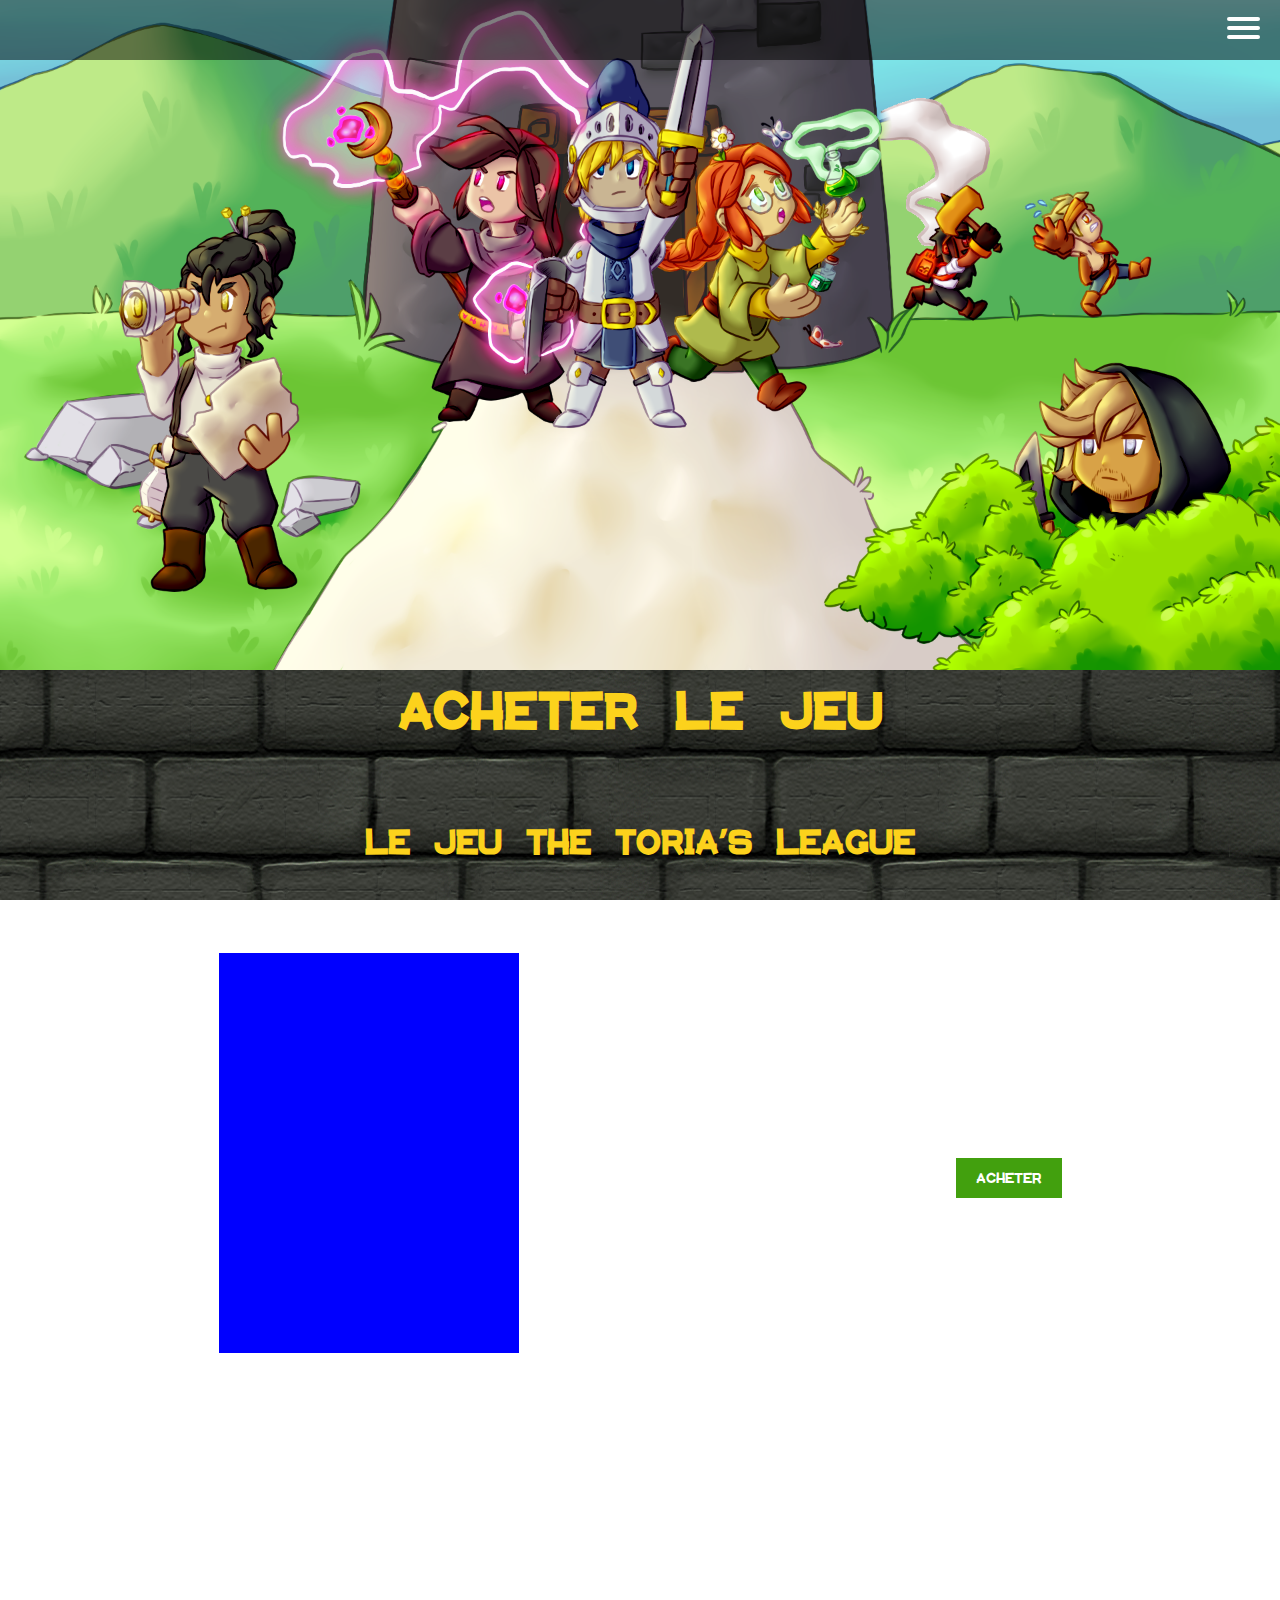
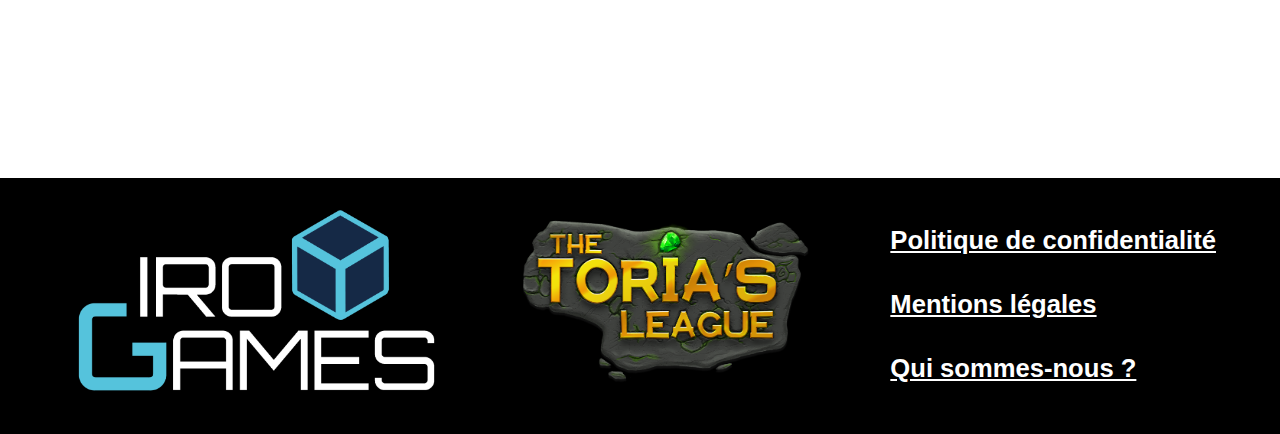
<file: produit.html>
<!DOCTYPE html>
<html>
<head>
    <meta charset="UTF-8">
    <!--<meta name="viewport" content="width=device-width, initial-scale=1.0">-->
    <title>Site promotionnel The Toria's League</title>
    <meta name="description" content="Site dédié à la promotion de notre nouveau jeu de carte The Toria's League, disponible également en ligne">
    <link rel="stylesheet" href="https://cdnjs.cloudflare.com/ajax/libs/font-awesome/5.15.2/css/all.min.css" integrity="sha512-HK5fgLBL+xu6dm/Ii3z4xhlSUyZgTT9tuc/hSrtw6uzJOvgRr2a9jyxxT1ely+B+xFAmJKVSTbpM/CuL7qxO8w==" crossorigin="anonymous" />
    <script src="https://code.jquery.com/jquery-3.3.1.min.js"></script>
    <script src="js/parallaxe.js"></script>
    <link rel="stylesheet" type="text/css" href="css/style.css">
    <link rel="stylesheet" type="text/css" href="css/plateau.css">
    <link rel="stylesheet" type="text/css" href="css/achat.css">
    <link rel="stylesheet" type="text/css" href="css/footer.css">
    <link rel="stylesheet" type="text/css" href="css/raph.css">
</head>
<body>
<div id="main">
    <header id="header_achat">
        <img src="img/fond1.4.png" id="fond" />
            <div id="icon">
                <a href="index.html"><i class="fas fa-home"></i></a>
                <a href="produit_eng.html"><i class="fas fa-flag-usa"></i></a>
                <a href="produit.html"><i class="fas fa-shopping-cart"></i></a>
                <nav role="navigation">
                    <div id="menuToggle">
                    <!-- A fake / hidden checkbox is used as click reciever, so you can use the :checked selector on it. -->
                  <input type="checkbox" />
                  <!-- Some spans to act as a hamburger. They are acting like a real hamburger, not that McDonalds stuff. -->
                  <span></span>
                  <span></span>
                  <span></span>
                  <!--Too bad the menu has to be inside of the button but hey, it's pure CSS magic. -->
                  <ul id="menu">
                    <a href="index.html"><li>Accueil</li></a>
                    <a href="#promo"><li>Vidéo promotionnelle</li></a>
                    <a href="#prez"><li>Présentation du jeu</li></a>
                    <a href="#regles"><li>Vidéo des règles du jeu</li></a>
                    <a href="#jeu"><li>Présentation du packaging</li></a>
                    <a href="#plateau"><li>Présentation du plateau de jeu</li></a>
                  </ul>
                </div>
              </nav>
            </div>
            <h1 id="titre_achat">ACHETER LE JEU</h1>
    </header>
    <section id="produit">
        <h1 class="titre">LE JEU THE TORIA'S LEAGUE</h1>
        <div id="fiche_produit">
          <div id="img_produit"></div>
          <div id="text_produit">
            <p>Prix : 20€</p>
            <a href="achat.html"><button id="myBtn">ACHETER</button></a>
          </div>
        </div>
    </section>
</div>
    <footer>
        <div id="cont1">
            <img src="img/logo_agence_blanc.png">
            <img src="img/logo_jeu.png">
            <div>
                <a href="">Politique de confidentialité</a><br>
                <a href="">Mentions légales</a><br>
                <a href="">Qui sommes-nous ?</a><br>
            </div>
        </div>
    </footer>

<script>
    // Get the modal
    var modal = document.getElementById("myModal");
    // Get the button that opens the modal
    var btn = document.getElementById("myBtn");
    // Get the <span> element that closes the modal
    var span = document.getElementsByClassName("close")[0];
    // When the user clicks the button, open the modal
    btn.onclick = function() {
      modal.style.display = "block";
    }
    // When the user clicks on <span> (x), close the modal
    span.onclick = function() {
      modal.style.display = "none";
    }
    // When the user clicks anywhere outside of the modal, close it
    window.onclick = function(event) {
      if (event.target == modal) {
        modal.style.display = "none";
      }
    }
    </script>
</body>
</html>
</file>
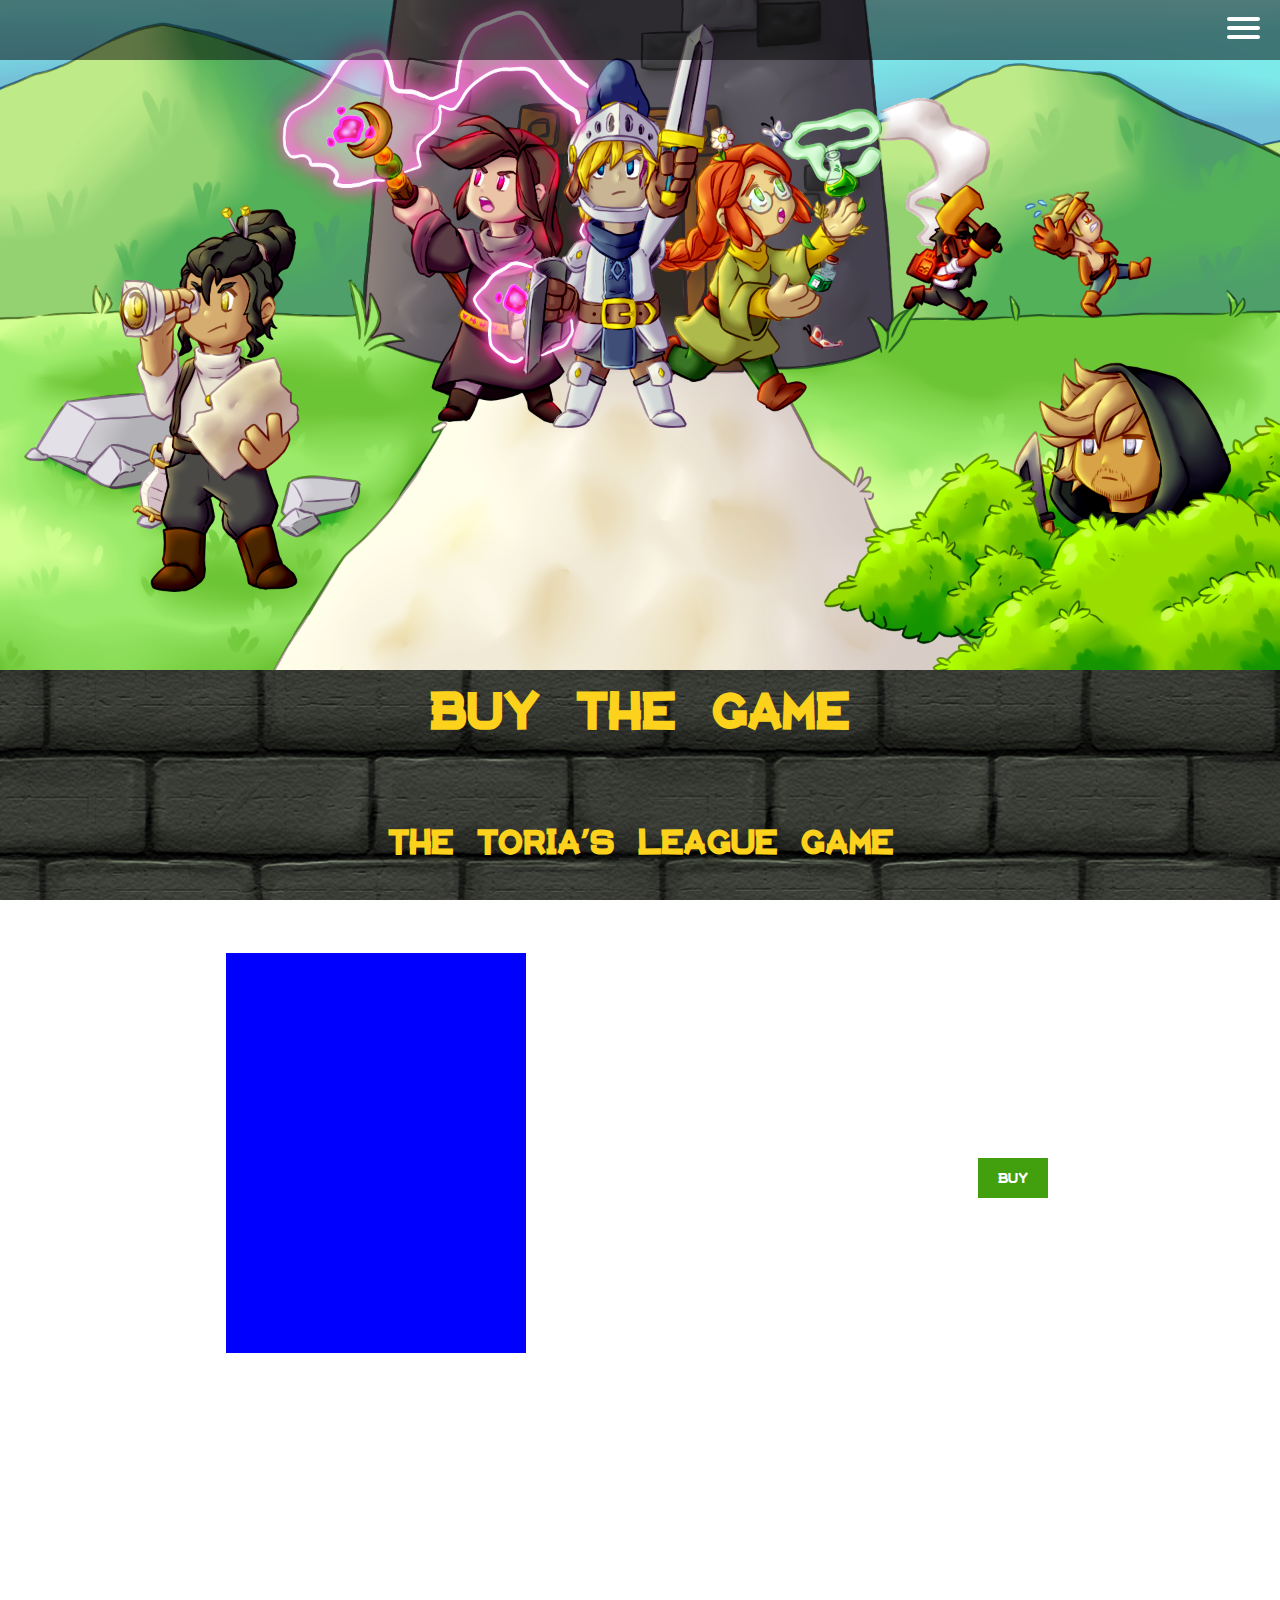
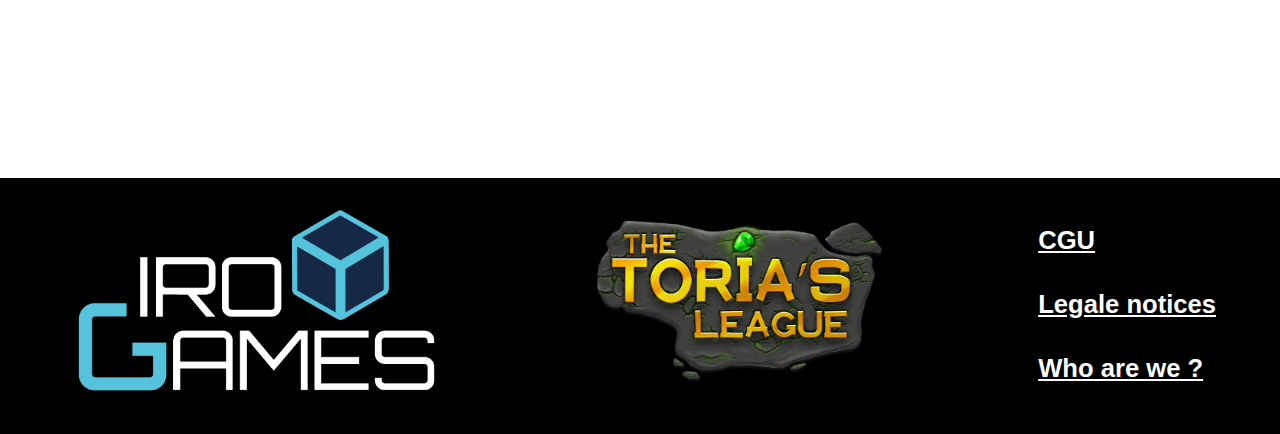
<file: produit_eng.html>
<!DOCTYPE html>
<html>
<head>
    <meta charset="UTF-8">
    <!--<meta name="viewport" content="width=device-width, initial-scale=1.0">-->
    <title>Site promotionnel The Toria's League</title>
    <meta name="description" content="Site dédié à la promotion de notre nouveau jeu de carte The Toria's League, disponible également en ligne">
    <link rel="stylesheet" href="https://cdnjs.cloudflare.com/ajax/libs/font-awesome/5.15.2/css/all.min.css" integrity="sha512-HK5fgLBL+xu6dm/Ii3z4xhlSUyZgTT9tuc/hSrtw6uzJOvgRr2a9jyxxT1ely+B+xFAmJKVSTbpM/CuL7qxO8w==" crossorigin="anonymous" />
    <script src="https://code.jquery.com/jquery-3.3.1.min.js"></script>
    <script src="js/parallaxe.js"></script>
    <link rel="stylesheet" type="text/css" href="css/style.css">
    <link rel="stylesheet" type="text/css" href="css/plateau.css">
    <link rel="stylesheet" type="text/css" href="css/achat.css">
    <link rel="stylesheet" type="text/css" href="css/footer.css">
    <link rel="stylesheet" type="text/css" href="css/raph.css">
</head>
<body>
<div id="main">
    <header id="header_achat">
        <img src="img/fond1.4.png" id="fond" />
            <div id="icon">
                <a href="index_eng.html"><i class="fas fa-home"></i></a>
                <a href="produit.html"><i class="fas fa-flag-usa"></i></a>
                <a href="produit_eng.html"><i class="fas fa-shopping-cart"></i></a>
                <nav role="navigation">
                    <div id="menuToggle">
                    <!-- A fake / hidden checkbox is used as click reciever, so you can use the :checked selector on it. -->
                  <input type="checkbox" />
                  <!-- Some spans to act as a hamburger. They are acting like a real hamburger, not that McDonalds stuff. -->
                  <span></span>
                  <span></span>
                  <span></span>
                  <!--Too bad the menu has to be inside of the button but hey, it's pure CSS magic. -->
                  <ul id="menu">
                    <a href="index.html"><li>Home</li></a>
                    <a href="#promo"><li>Promotional video</li></a>
                    <a href="#prez"><li>Game presentation</li></a>
                    <a href="#regles"><li>Rule video</li></a>
                    <a href="#jeu"><li>Packaging presentation</li></a>
                    <a href="#plateau"><li>Game board presentation</li></a>
                  </ul>
                </div>
              </nav>
            </div>
            <h1 id="titre_achat">BUY THE GAME</h1>
    </header>
    <section id="produit">
        <h1 class="titre">THE TORIA'S LEAGUE GAME</h1>
        <div id="fiche_produit">
          <div id="img_produit"></div>
          <div id="text_produit">
            <p>Price : 20€</p>
            <a href="achat.html"><button id="myBtn">BUY</button></a>
          </div>
        </div>
    </section>
</div>
    <footer>
        <div id="cont1">
            <img src="img/logo_agence_blanc.png">
            <img src="img/logo_jeu.png">
            <div>
                <a href="">CGU</a><br>
                <a href="">Legale notices</a><br>
                <a href="">Who are we ?</a><br>
            </div>
        </div>
    </footer>

<script>
    // Get the modal
    var modal = document.getElementById("myModal");
    // Get the button that opens the modal
    var btn = document.getElementById("myBtn");
    // Get the <span> element that closes the modal
    var span = document.getElementsByClassName("close")[0];
    // When the user clicks the button, open the modal
    btn.onclick = function() {
      modal.style.display = "block";
    }
    // When the user clicks on <span> (x), close the modal
    span.onclick = function() {
      modal.style.display = "none";
    }
    // When the user clicks anywhere outside of the modal, close it
    window.onclick = function(event) {
      if (event.target == modal) {
        modal.style.display = "none";
      }
    }
    </script>
</body>
</html>
</file>
<file: css/style.css>
@font-face {
    font-family: "aventura";
    src: url(../typo/Aventura-Bold.otf);
}

html {
    scroll-behavior: smooth;
}

body {
    margin: 0;
    padding: 0;
    font-family: 'Helvetica';
    color: white;
}

/* HEADER */
/*header {
    width: 100%;
    height: 600px;
    background-image: url(../img/fond1.5.png);
    background-repeat: no-repeat;
    background-size: 100%;
}*/
#main{
  position: relative;
  bottom: 50px;
}
header #fond{

  width: 100%;
  height: auto;


}



#icon {
    display: flex;
    justify-content: flex-end;
    width: 100%;
    font-size: 175%;

    position: fixed;
    
    top: 0;
    align-items: center;
    height: 60px;
    background-color: rgba(0, 0, 0, 0.5);
    color: white;
    z-index: 4;

}
.fas {
    padding: 20px;
    color: white;
}
/*LA NAV*/
#menuToggle{
  display: block;
  position: relative;
  /*top: 50px;
  left: 50px;*/
  z-index: 1;
  -webkit-user-select: none;
  user-select: none;
}

#menuToggle a{
  text-decoration: none;
  color: #000;
  transition: color 0.3s ease;
}

#menuToggle a:hover{
  color: #fcd21c;
}

#menuToggle input{
  display: block;
  width: 40px;
  height: 32px;
  position: absolute;
  top: -7px;
  left: -5px;
  cursor: pointer;
  opacity: 0; /* hide this */
  z-index: 2; /* and place it over the hamburger */
  -webkit-touch-callout: none;
}

/*
 * Just a quick hamburger
 */
#menuToggle span{
  display: block;
  width: 33px;
  height: 4px;
  margin-bottom: 5px;
  position: relative;
  background: #fff;
  border-radius: 3px;
  z-index: 1;
  transform-origin: 4px 0px;
  transition: transform 0.5s cubic-bezier(0.77,0.2,0.05,1.0),
              background 0.5s cubic-bezier(0.77,0.2,0.05,1.0),
              opacity 0.55s ease;
}

#menuToggle span:first-child{
  transform-origin: 0% 0%;
}

#menuToggle span:nth-last-child(2){
  transform-origin: 0% 100%;
}

/* Transform all the slices of hamburger into a crossmark. */
#menuToggle input:checked ~ span{
  opacity: 1;
  transform: rotate(45deg) translate(-2px, -1px);
  background: #232323;
}

/*But let's hide the middle one.*/
#menuToggle input:checked ~ span:nth-last-child(3){
  opacity: 0;
  transform: rotate(0deg) scale(0.2, 0.2);
}

/* Ohyeah and the last one should go the other direction*/
#menuToggle input:checked ~ span:nth-last-child(2){
  transform: rotate(-45deg) translate(0, -1px);
}

/* Make this absolute positioned at the top left of the screen */
#menu{
  position: absolute;
  width: 300px;
  margin: -100px 0 0 -320px;
  padding: 50px;
  padding-top: 125px;
  background-color: white;
  list-style-type: none;
  -webkit-font-smoothing: antialiased;
  /* to stop flickering of text in safari */
  transform-origin: 0% 0%;
  transform: translate(0, -100%);
  transition: transform 0.5s cubic-bezier(0.77,0.2,0.05,1.0);
}

#menu li{
  padding: 10px 0;
  font-size: 22px;
  text-align: right;
}
nav {
    padding: 20px;
}
/*
 * And let's slide it in from the left
 */
#menuToggle input:checked ~ ul
{
  transform: none;
}

/*DIV VIDEO PROMOTIONNELLE*/
#promo {
    width: 100%;
    height: auto;
    /*background-image: url(../img/fond4.0.png);*/
    background-size: 100%;
}
#video_promo {
    display: flex;
    flex-direction: column;
    justify-content: center;
    align-items: center;
}
.vid {
    width: 30%;
    margin: 5%;
}
.titre {
    font-family: 'aventura';
    color: #fcd21c;
    text-align: center;
    margin: 0;
    padding-top: 3%;
    padding-bottom: 3%;
}

/*DIV PRÉSENTATION DU JEU*/
#prez {
    width: 100%;
    
  
}

#prez_tout{
  width: auto;
  

}

#prez_text {
    display: flex;
    flex-direction: column;
    justify-content: center;
    align-items: center;
    text-align: center;
    height: auto;
    margin: auto;
    width: 60%;
    background-color: rgba(0, 0, 0, 0.5);
    border-radius: 15px;
    padding: 25px 50px 25px 50px;
    color: white;
    z-index: 1;
    
}

#chevalier{
  position: relative;
  z-index: auto;
  left: 5vw;
  width: 20%;
  top: 10vh;
}
#monstre{
  position: absolute;
  z-index: auto;
  top: 10vh;
  left: 30vw;
}
#assassin{
  position: absolute;
  right: 7%;
  z-index: 2;
  width: 15%;
}
/*DIV VIDEO RÈGLES DU JEU*/
#regles{
    width: 100%;
    height: auto;
    
    /*background-image: url(../img/fond4.0.png);*/
    background-size: 100%;
}
#video_regles {
    display: flex;
    flex-direction: column;
    justify-content: center;
    align-items: center;
}

/*DIV PRÉSENTATION DU PACKAGING DU JEU*/
#jeu {
    width: 100%;
    min-height: 100vh;
    /*background-image: url(../img/fond2.0.png);*/
    background-size: 100%;
}
#contenant {
    display: flex;
    justify-content: space-around;
    align-items: center;
    margin-right: 5%;
    margin-left: 5%;
}
#packshot {
    background-color: whitesmoke;
    width: 30%;
    height: 70vh;
}
#contenu {
    display: flex;
    flex-direction: column;
    width: 40%;
    background-color: rgba(0, 0, 0, 0.5);
    padding: 15px;
    border-radius: 15px;
    position: relative;
}

#contenu a{
  text-align: center;
}
button {
    background-color: #42A00E;
    border: none;
    height: auto;
    padding: 10px 20px 10px 20px;
    color: white;
    font-family: 'aventura';
    transition: all 0.3s ease;

}
button:hover{
  padding: 12px 25px 12px 25px;
	box-shadow: inset 120px 0 #56b91f;
  height: auto;
}
#contenu1{
    color: white;
  text-align: justify;
}
#contenu2{
    color: #56b91f;
}
/*DIV DU PLATEAU DE JEU*/
#plateau {
    
}

/*DIV DU FOOTER*/
footer {
    
}

/*MODAL ACHAT*/
.modal {
    display: none; /* Hidden by default */
    position: fixed; /* Stay in place */
    z-index: 1; /* Sit on top */
    padding-top: 100px; /* Location of the box */
    left: 0;
    top: 0;
    width: 100%; /* Full width */
    height: 100%; /* Full height */
    overflow: auto; /* Enable scroll if needed */
    background-color: rgb(0,0,0); /* Fallback color */
    background-color: rgba(0,0,0,0.4); /* Black w/ opacity */
  }
  /* Modal Content */
  .modal-content {
    background-color: #fefefe;
    margin: auto;
    padding: 20px;
    border: 1px solid #888;
    width: 80%;
  }
  /* The Close Button */
  .close {
    color: #aaaaaa;
    float: right;
    font-size: 28px;
    font-weight: bold;
  }
  .close:hover,
  .close:focus {
    color: #000;
    text-decoration: none;
    cursor: pointer;
  }
img_modal{
  background-color: black;
  width: 25px;
  height: 100px;
}


/*NEWSLETTER*/

/*NEWSLETTER*/

#titre-newsletter{
  text-align: center;
  margin-top: 60px;
  font-family: aventura;
  font-size: 20px;
}



#titre-newsletter div{
  color: white;
}





/*Popup NEWSLETTER*/

#popup{
  display: none;
  background-color: #55C2DB;
  
  
  padding: 20px;

}

#contact-form{
  margin: auto;
  display: grid;
  grid-template-columns: 120px 250px;
  grid-template-rows: 30px 30px 30px 30px;
  grid-column-gap: 20px;
  grid-row-gap: 20px;
  width: 400px;
  /*grid-auto-columns: 100px;*/
  font-family: helvetica;

}

#contact-form input[type="submit"]{
  background-color: #3C86A0;
  border: none;
  box-shadow: none;
  font-family: aventura;
  transition: all 0.3s ease;
  color: white;
}

#contact-form input[type="submit"]:hover{
  transform: scale(1.05);
  box-shadow: inset 50px blue;
}

.message-erreur{

  
  /*text-shadow: 0 0 0.1em red;*/
  display: inline-block;
  width: 100%;
  text-align:center;
  animation-name: arrive;
  animation-duration: 0.3s;
  margin-top: 20px;
  font-family: helvetica;
}

.confirmation{

  display: inline-block;
  width: 100%;
  text-align:center;
  animation-name: arrive;
  animation-duration: 0.3s;
  margin-top: 20px;
  font-family: helvetica;

}

@keyframes arrive{

  0%{
    transform: translateX(50px);
    opacity: 0; 

  }

  100%{
    transform: translateX(0px);
    opacity: 1;

  }
}



@media all and (max-width: 900px){

  #prez_text p{
    font-size: 1.5vw !important;
    
  }

}

@media all and (max-width: 450px){

 #prez_tout{
  width: auto;
  height: 80vw;

}


}
</file>
<file: css/plateau.css>
/*DIV DU PLATEAU DE JEU*/
@font-face{
	font-family: "aventura";
	src: url('../fonts/Aventura-Bold.otf');
}
#sc_plateau{
	width: 100%;
	

}

/*PLATEAU DE JEU*/
#plateau{
	
	height: calc(90vw/2);
	width: 95%;
	margin:auto;
	display: grid;
	grid-template-rows: 3fr 1fr 3fr 1fr 3fr ;
	grid-template-columns: 5fr 1fr;
	
}

#deck-nord{
	padding-left: 30px;
	grid-row: 1/2;
	grid-column: 1/2;
	display: grid;
	grid-template-rows: 1fr;
	grid-template-columns: repeat(7, 1fr);
	
	

}



#deck-sud{
	padding-left: 30px;
	grid-row: 5/6;
	grid-column: 1/2;
	display: grid;
	grid-template-rows: 1fr;
	grid-template-columns: repeat(7, 1fr);
	
	
}

#actions-nord{
	
	grid-row: 1/2;
	grid-column: 2/3;

	display: grid;
	grid-template-rows: 1fr 1fr;
	grid-template-columns: 1fr 1fr;
	grid-column-gap: 8%;
	padding: 5px;
}

#actions-sud{
	
	grid-row: 5/6;
	grid-column: 2/3;

	display: grid;
	grid-template-rows: 1fr 1fr;
	grid-template-columns: 1fr 1fr;
	grid-column-gap: 8%;
	padding: 5px;

}

.action_sud, .action_nord{
	width: 100%;
	border-radius: 5%;
}



#cartes-persos{
	
	
	grid-row: 3/4;
	grid-column: 1/2;
	display: grid;
	grid-template-rows: 1fr;
	grid-template-columns: repeat(7, 1fr);
	grid-column-gap: 1%;
	

	}
.emp{
	position: relative;
}
.pion{
	width: 2.7vw;
	position: absolute;
	left: 40%;
	top: 40%;

}

#pion2, #pion4, #pion5{
	top: 3%;
}

#pion1, #pion6, #pion7{
	top: 77%; 

}

.nb-cartes-sud{
	grid-row: 4/5;
}


#pioche{
	
	grid-row: 3/4;
	grid-column: 2/3;
}


.carte-pioche{
	width: 53%;
	margin-left: 25%;
	margin-top: 10%;
	border-radius: 3px;
}

.carte-objet{
	width: 75%;
	border-radius: 3px;

}

.carte-perso{
	width: 100%;
	border-radius: 2%;
}

#nbs-cartes-nord{
	grid-column: 1/2;
	grid-row:2/3;

	display: grid;
	grid-template-rows: 1fr;
	grid-template-columns: repeat(7, 1fr);
	grid-column-gap: 1%;
	
}

#nbs-cartes-sud{
	grid-column: 1/2;
	grid-row:4/5;

	display: grid;
	grid-template-rows: 1fr;
	grid-template-columns: repeat(7, 1fr);
	grid-column-gap: 1%;
}

.indics{
	/*display: grid;
	grid-template-rows: 1fr;
	grid-template-columns: repeat(5,1fr);
	grid-auto-flow: column;
	grid-column-gap: 9%;
	*/
	width: 100%;
	display: flex;
	justify-content: center;


	

}

.indic{
	margin-left: 5%;
	margin-right: 5%;
	background-color: gold;
	height: 1.6vw;
	min-width: 11%;
	border-radius: 10%;
}

.nb-carte-nord .indic{
	margin-top: 12%;
	
}

.nb-carte-sud .indic{
	margin-top: 4%;
}

#nb1 .indic{
	background-color: #2E3228;
}

#nb2 .indic{
	background-color: #961503;
}

#nb3 .indic{
	background-color: #DB7619;
}

#nb4 .indic{
	background-color: #F0D410;
}

#nb5 .indic{
	background-color: #A0D74F;
}

#nb6 .indic{
	background-color: #4675BD;
}

#nb7 .indic{
	background-color: #F43784;
}
/*FIN PLATEAU DE JEU*/

#jouer_en_ligne{
	margin: auto;
	width: 200px;
	height: 60px;
}

#aside_plateau{
	width: 50%;
	margin: auto;
	text-align: center;
}

#aside_plateau p{
	margin-top: 30px;
	margin-bottom: 30px;
	font-family: helvetica;
}

.jouer{
	text-align: center;
	margin-top: 50px;
}

#jouer{

	background-color: #42A00E;
	padding: 10px 90px 10px 90px;
	font-size: 27px;
	color: white;
	text-decoration: none;
	font-family: 'aventura';
	transition: all 0.3s ease;

	

}

#jouer:hover{
	
	padding: 12px 95px 12px 95px;
	box-shadow: inset 300px 0 #56b91f;
}
</file>
<file: css/achat.css>
@font-face {
    font-family: "aventura";
    src: url(../typo/Aventura-Bold.otf);
}



#titre_achat {
    display: block;
    text-align: center;
    margin-right: auto;
    margin-left: auto;
    margin-top: 0;
    font-family: 'aventura';
    color: #fcd21c;
    font-size: 3em;

}

#produit {
    min-height: 100vh;
    width: 100%;
}

#fiche_produit{
    display: flex;
    justify-content: space-around;
    align-items: center;
    height: 500px;
    width: 100%;
}

#img_produit{
    background-color: blue;
    width: 300px;
    height: 400px;
}
</file>
<file: css/footer.css>
/*DIV DU FOOTER*/
footer {
    margin-top: 50px;
    width: 100%;
    height: 20vw;
    background-color: black;
}
#cont1{
	width: 90%;
	margin: auto;
	display: flex;
	flex-direction: row;
	justify-content: center;
	justify-content: space-around;
	justify-content: space-between;
}

#cont1 img{
	width: 30vw;
	
	object-fit: contain;
}

#cont1 div{
	margin-top: 30px;
}

#cont1 div a{
	color: white;
	font-family: helvetica;
	font-weight: bold;
	line-height: 5vw;
	font-size: 2vw;

}
	
.titre{
	font-family: 'aventura';
    color: #fcd21c;
    text-align: center;
    margin: 0;
    padding-top: 3%;
    padding-bottom: 3%;
}
</file>
<file: css/raph.css>
body{
	background-image: url('../img/fond4.0.png');
	background-attachment: fixed;


}

#titre-newsletter span{
  color: white;
  transition: all .3s ease;
  text-decoration: underline;
}

#titre-newsletter span:hover{
  color:#55C2DB;
  cursor: pointer;
}

#contenant {
    display: grid;
    grid-template-columns: 1fr 1fr;
    grid-template-rows: 1fr;
    align-items: center;
    margin-right: 5%;
    margin-left: 5%;
}
#contenu, #packshot{
	margin: auto;
	width: 90%;
}

#prez{
	position: relative;
}

#assassin{
	top: 150%;
}

#regles{
	margin-top: 50px;
}


@media all and (max-width: 900px){

  #prez_text{
  	width: 60%;
		}	

  #prez_text p{
    font-size: 1.8vw !important;
    
  }

  #regles{
  	margin-top: 60px;
  }

}

@media all and (max-width: 800px){

  #contenant {
    
    grid-template-columns: 1fr ;
    grid-template-rows: 1fr 1fr;
    
}


}
</file>
